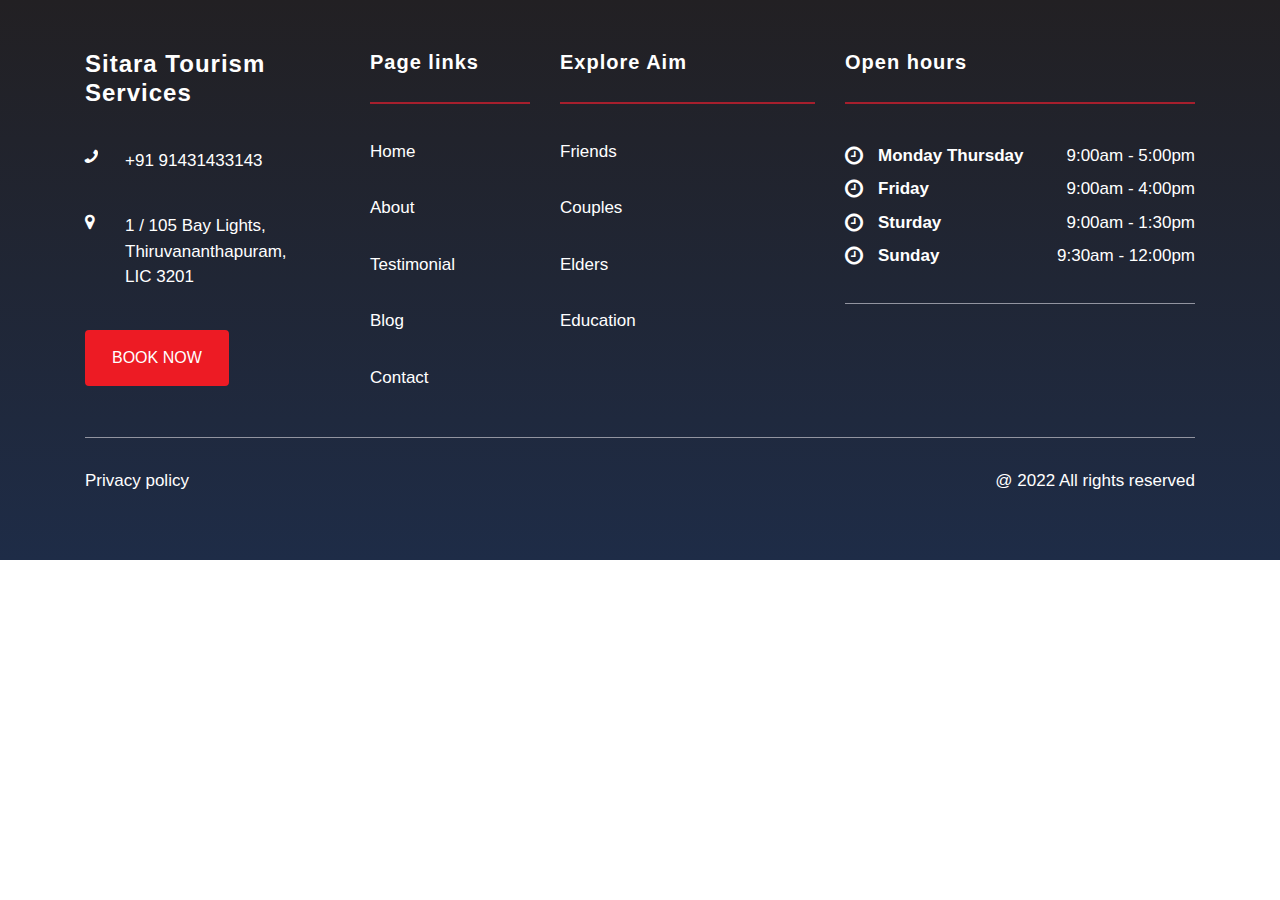
<file: footer/index.html>
<!DOCTYPE html>
<html>
<head>
	<meta charset="utf-8">
	<meta name="viewport" content="width=device-width, initial-scale=1">
	<link rel="stylesheet" href="https://cdnjs.cloudflare.com/ajax/libs/font-awesome/4.7.0/css/font-awesome.min.css">
	<!-- Bootstrap -->
	<link rel="stylesheet" href="https://maxcdn.bootstrapcdn.com/bootstrap/4.4.1/css/bootstrap.min.css">
  	<script src="https://ajax.googleapis.com/ajax/libs/jquery/3.4.1/jquery.min.js"></script>
  	<script src="https://cdnjs.cloudflare.com/ajax/libs/popper.js/1.16.0/umd/popper.min.js"></script>
  	<script src="https://maxcdn.bootstrapcdn.com/bootstrap/4.4.1/js/bootstrap.min.js"></script>
	<title>Footer</title>
	<link rel="stylesheet" type="text/css" href="style.css">
</head>
<body>

	<footer>
    <div class="container">
        <div class="footer-top">
            <div class="row">
                <div class="col-md-6 col-lg-3 about-footer">
                    <h3>Sitara Tourism Services</h3>
                    <ul>
                        <li><a href="tel:(010) 1234 4321">
                        	<i class="fa fa-phone fa-flip-horizontal"></i>+91 91431433143</a></li>
                        <li>
                        	<i class="fa fa-map-marker"></i>
                            1 / 105 Bay Lights,
                            <br/>Thiruvananthapuram,
                            <br/>LIC 3201
                        </li>
                    </ul>
                    <a href="" class="btn red-btn">Book Now</a>
                </div>
                <div class="col-md-6 col-lg-2 page-more-info">
                    <div class="footer-title">
                        <h4>Page links</h4>
                    </div>
                    <ul>
                        <li><a href="#">Home</a></li>
                        <li><a href="#">About</a></li>
                        <li><a href="#">Testimonial</a></li>
                        <li><a href="#">Blog</a></li>
                        <li><a href="#">Contact</a></li>
                    </ul>
                </div>

                <div class="col-md-6 col-lg-3 page-more-info">
                    <div class="footer-title">
                        <h4>Explore Aim</h4>
                    </div>
                    <ul>
                        <li><a href="#">Friends</a></li>
                        <li><a href="#">Couples</a></li>
                        <li><a href="#">Elders </a></li>
                        <li><a href="#">Education</a></li>
                    </ul>
                </div>
                <div class="col-md-6 col-lg-4 open-hours">
                    <div class="footer-title">
                        <h4>Open hours</h4>
                        <!--
                        <ul class="footer-social">
                            <li><a href="" target="_blank"><i class="fa fa-facebook-f"></i></a></li>
                            <li><a href="" target="_blank"><i class="fa fa-instagram"></i></a></li>
                            <li><a href="" target="_blank"><i class="fa fa-linkedin-in"></i></a></li>
                        -->
                        </ul>
                    </div>
                    <table class="table" style="color:#fff">
                        <tbody>
                            <tr>
                                <td><i class="fa fa-clock-o"></i>Monday Thursday</td>
                                <td>9:00am - 5:00pm</td>
                            </tr>
                            <tr>
                                <td><i class="fa fa-clock-o"></i>Friday</td>
                                <td>9:00am - 4:00pm</td>
                            </tr>
                            <tr>
                                <td><i class="fa fa-clock-o"></i>Sturday</td>
                                <td>9:00am - 1:30pm</td>
                            </tr>
                            <tr>
                                <td><i class="fa fa-clock-o"></i>Sunday</td>
                                <td>9:30am - 12:00pm</td>
                            </tr>
                        </tbody>
                    </table>
                    <hr>
                    <div class="footer-logo">

                    <table>
                        <tbody>
                            <tr>
                                <!--
                                <td><img src="https://i.ibb.co/vxc577d/dummy-logo3.jpg"></td>
                                <td><img src="https://i.ibb.co/vxc577d/dummy-logo3.jpg"></td>
                                <td><img src="https://i.ibb.co/vxc577d/dummy-logo3.jpg"></td>
                                <td><img src="https://i.ibb.co/vxc577d/dummy-logo3.jpg"></td>
                                <td><img src="https://i.ibb.co/vxc577d/dummy-logo3.jpg"></td>
                                -->
                        </tbody>
                    </table>
                    </div>
                </div>
            </div>
        </div>
        <hr>
        <div class="footer-bottom">
            <div class="row">
                <div class="col-sm-4">
                    <a href="">Privacy policy</a>
                </div>
                <div class="col-sm-8">
                    <p>@ 2022 All rights reserved</p>
                </div>
            </div>
        </div>
    </div>
</footer>

</body>
</html>
</file>
<file: footer/style.css>
h1,
h2,
h3,
h4,
h5,
h6 {
}
a,
a:hover,
a:focus,
a:active {
  text-decoration: none;
  outline: none;
}

a,
a:active,
a:focus {
  color: #333;
  text-decoration: none;
  transition-timing-function: ease-in-out;
  -ms-transition-timing-function: ease-in-out;
  -moz-transition-timing-function: ease-in-out;
  -webkit-transition-timing-function: ease-in-out;
  -o-transition-timing-function: ease-in-out;
  transition-duration: 0.2s;
  -ms-transition-duration: 0.2s;
  -moz-transition-duration: 0.2s;
  -webkit-transition-duration: 0.2s;
  -o-transition-duration: 0.2s;
}

ul {
  margin: 0;
  padding: 0;
  list-style: none;
}
img {
  max-width: 100%;
  height: auto;
}
section {
  padding: 60px 0;
  /* min-height: 100vh;*/
}
.btn {
  padding: 14px 25px;
  text-transform: uppercase;
  -webkit-transition: all 0.8s;
  -moz-transition: all 0.8s;
  -o-transition: all 0.8s;
  transition: all 0.8s;
}
.red-btn {
  background: #ed1b24;
  border: 2px solid #ed1b24;
  color: #fff;
}

/*
.red-btn:hover {
  background: #1c376c;
  color: #fff;
  border-color: #ffffff;
}
*/

.red-btn:hover {
  /* background: #1c376c; */
  color: #fff;
  font-size: larger;
  border-color: #ffffff;
}

/*---------footer---------*/
footer {
  background-color: #222023;
  background-image: -webkit-linear-gradient(top, #222023, #1e2c47);
  background-image: -moz-linear-gradient(top, #222023, #1e2c47);
  background-image: -o-linear-gradient(top, #222023, #1e2c47);
  background-image: linear-gradient(to bottom, #222023, #1e2c47);
  color: #fff;
  padding: 50px 0;
  font-size: 17px;
}
footer h3 {
  font-size: 24px;
  font-weight: 600;
  letter-spacing: 1px;
}
footer h4 {
  font-size: 20px;
  font-weight: 600;
  letter-spacing: 1px;
  display: inline-block;
  margin-bottom: 2px;
}
.about-footer li i {
  position: absolute;
  left: 0;
}
.about-footer li {
  padding-left: 40px;
  position: relative;
  margin-bottom: 40px;
}

.about-footer ul {
  margin-top: 40px;
}

footer a {
  color: #fff;
}

footer a:hover {
  /*color: #ed1b24; */
  background: linear-gradient(to right,#ff8a00,#e52e71);
  -webkit-background-clip: text;
  -webkit-text-fill-color: transparent;
  
}
.footer-title {
  border-bottom: 2px solid #a61f2d;
  padding-bottom: 25px;
  margin-bottom: 35px;
}

ul.footer-social {
  float: right;
}

ul.footer-social li {
  display: inline;
  margin-right: 16px;
}

ul .footer-social i {
  width: 30px;
  height: 30px;
  background: #fff;
  color: #222025;
  text-align: center;
  line-height: 30px;
  border-radius: 30px;
  font-size: 16px;
  -webkit-transition: all 0.5s;
  -moz-transition: all 0.5s;
  -o-transition: all 0.5s;
  transition: all 0.5s;
  font-weight: 800;
}

ul.footer-social li:last-child {
  margin-right: 0px;
}

ul.footer-social i:hover {
  background: #ed1b24;
  color: #fff;
}

.page-more-info li {
  margin-bottom: 31px;
}

footer .table td:first-child {
  font-weight: 600;
  padding-left: 33px;
}

footer .table td:last-child {
  text-align: right;
}
footer .table td {
  padding: 0px;
  border: 0;
}

footer .table tr {
}

footer .table td i {
  position: absolute;
  left: 0px;
  font-size: 21px;
  top: 6px;
}

footer .table td {
  position: relative;
  padding: 4px 0;
}
.footer-logo td {
  padding-right: 4px !important;
}

.footer-logo td:last-child {
  padding-right: 0px !important;
}
footer hr {
  border-color: #9294a0;
}

.footer-bottom p {
  text-align: right;
}
.footer-bottom {
  margin-top: 30px;
}
.open-hours hr {
  margin: 30px 0;
}
</file>
